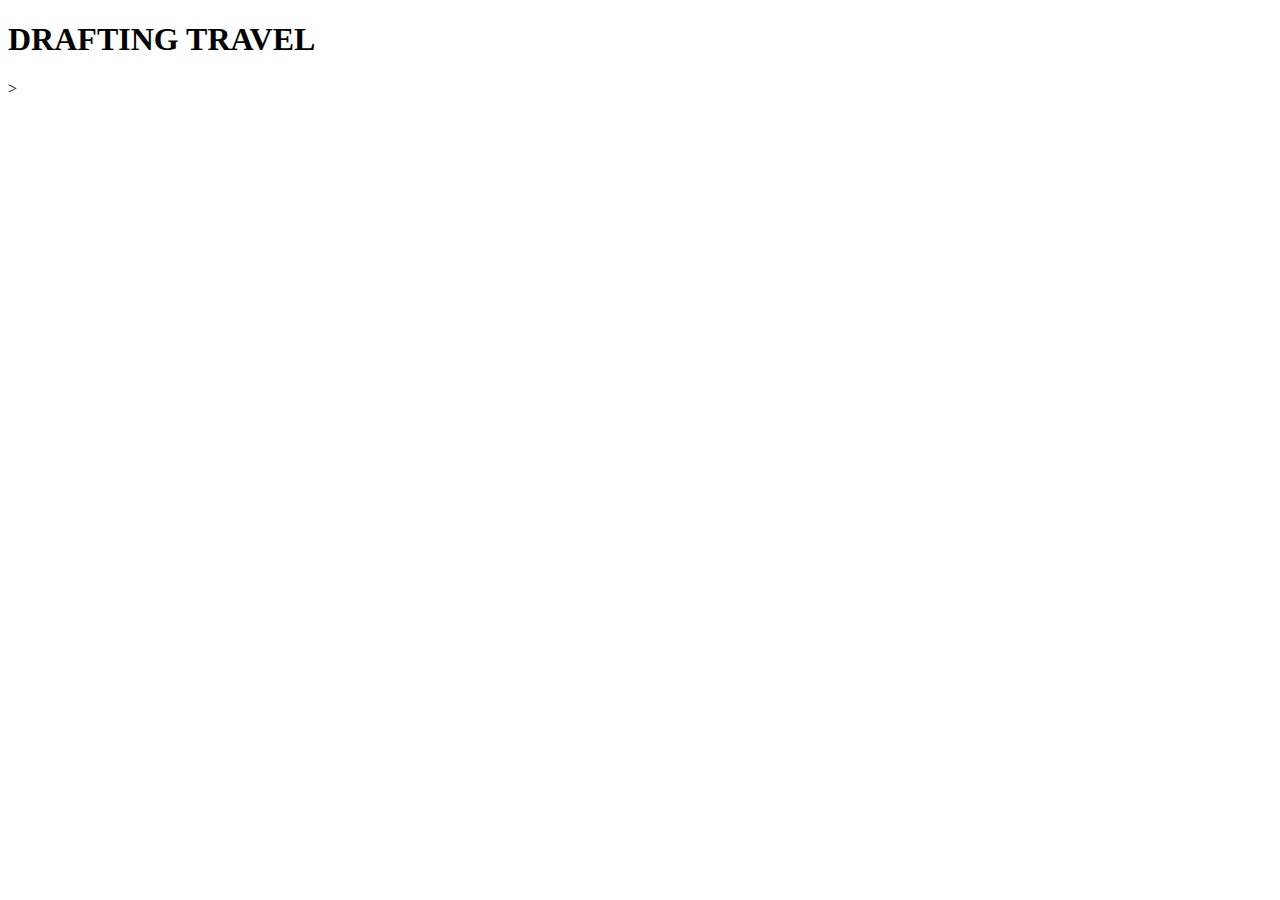
<file: contactus.html>
<!DOCTYPE html>
<html lang="en">
<head>
    <meta charset="UTF-8">
    <meta http-equiv="X-UA-Compatible" content="IE=edge">
    <meta name="viewport" content="width=device-width, initial-scale=1.0">
    <title>Contac us</title>
</head>
<body>
    <header>
        <h1>DRAFTING TRAVEL</h1>
    >
    </header>
    
</body>
</html>
</file>
